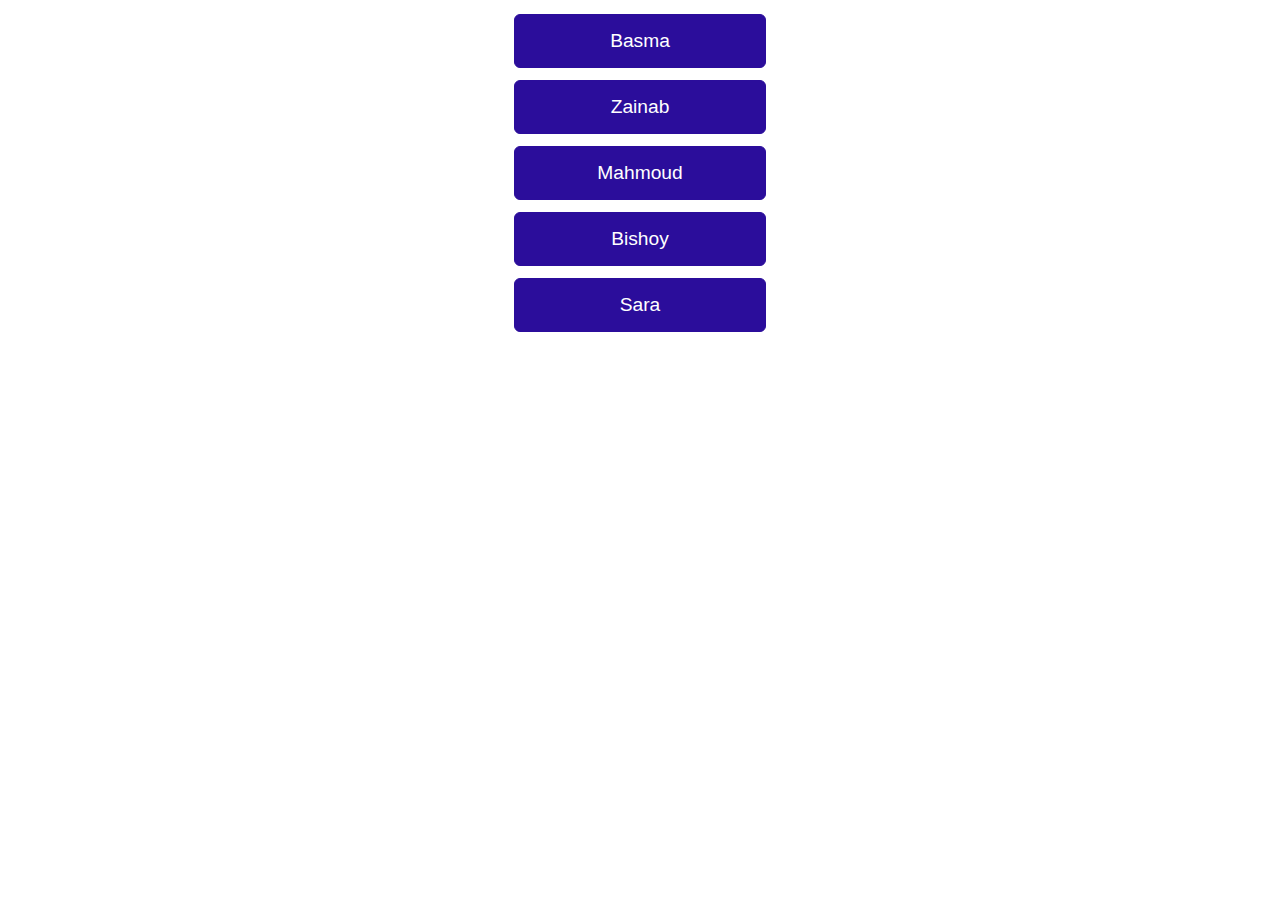
<file: index.html>
<!DOCTYPE html>
<html>
    <head>
        <title>Task</title>
        <link rel="stylesheet" href="styles.css">
        <script src="index.js"></script>
    </head>
    <body>
        <div class="div1" align="center">
           <a href="./basma.html"> <button class="button1">Basma</button></a>
            <br>
            <button class="button1"><a href ='zainab_abdullah.html'>Zainab</a></button>
            <br>
            <button class="button1" onclick="goTo();">Mahmoud</button>
            <br>
            <button class="button1">Bishoy</button>
            <br>
            <button class="button1" onclick="link()">Sara</button>
        </div>
    </body>
</html>
</file>
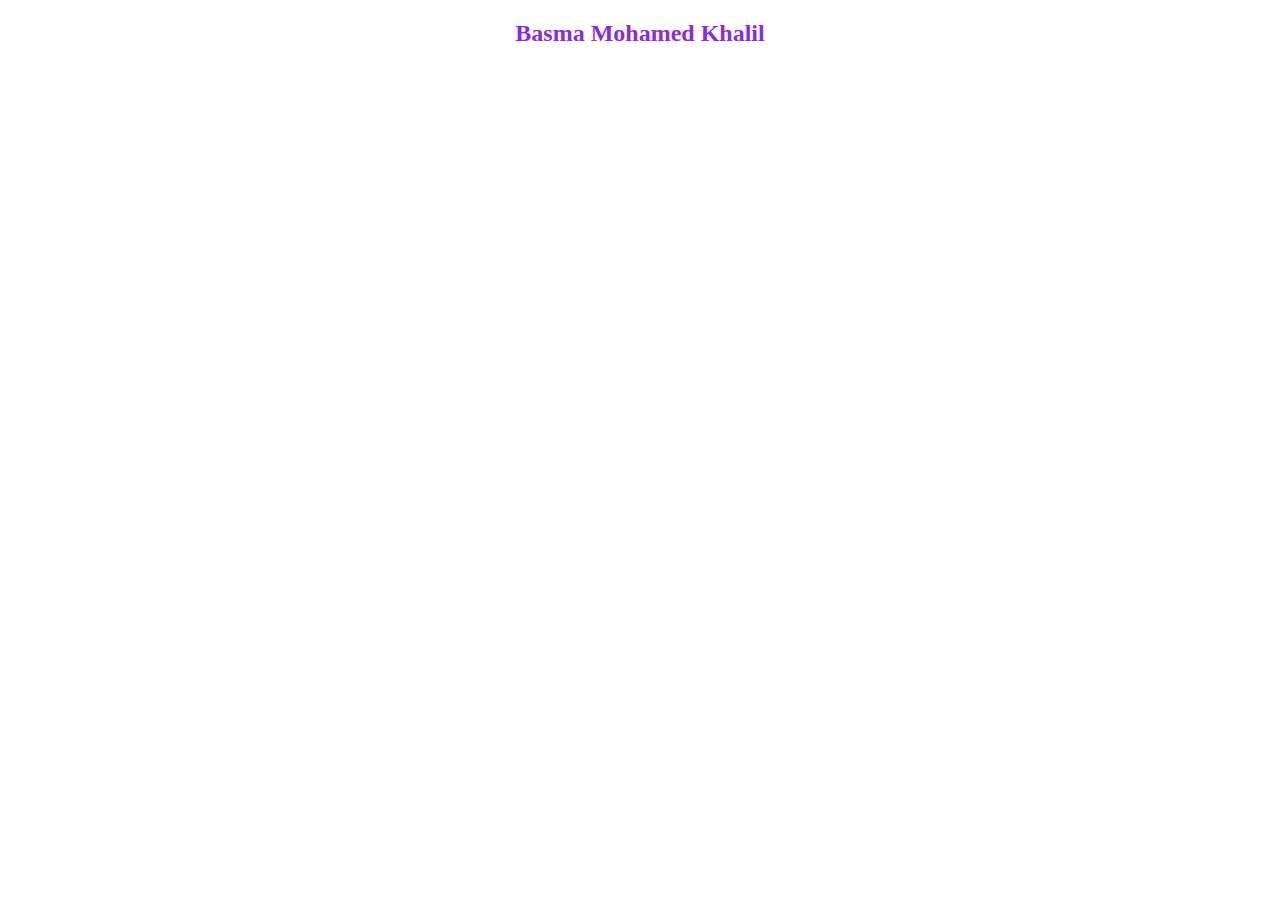
<file: basma.html>
<!DOCTYPE html>
<html lang="en">
<head>
    <title>Document</title>
    <style>
        #name{
            text-align: center;
            color: blueviolet;
        }
    </style>
</head>
<body>
    <h2 id="name">Basma Mohamed Khalil</h2>
</body>
</html>
</file>
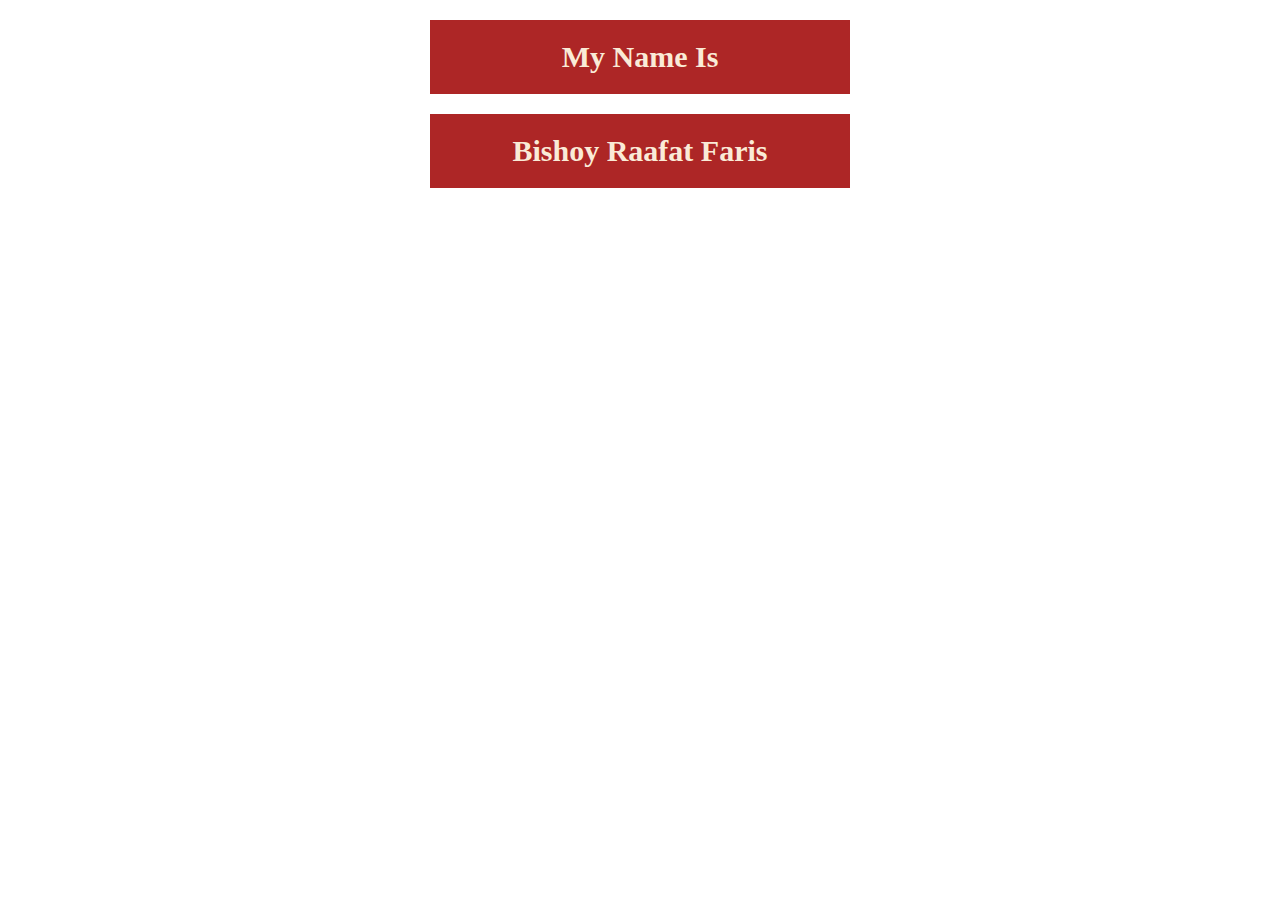
<file: bishoy.html>
<!DOCTYPE html>
<html lang="en">
<head>
    <meta charset="UTF-8">
    <title></title>
    <style>
        h1,h3{
            background-color: rgb(173, 38, 38);
            color: antiquewhite;
            width: 30%;
            margin: 20px auto;
            padding: 20px;
            text-align: center;
            font-size: 30px;
        }
    </style>
</head>
<body>

    <h1>My Name Is </h1>
    <h3>Bishoy Raafat Faris </h3>

    
</body>
</html>
</file>
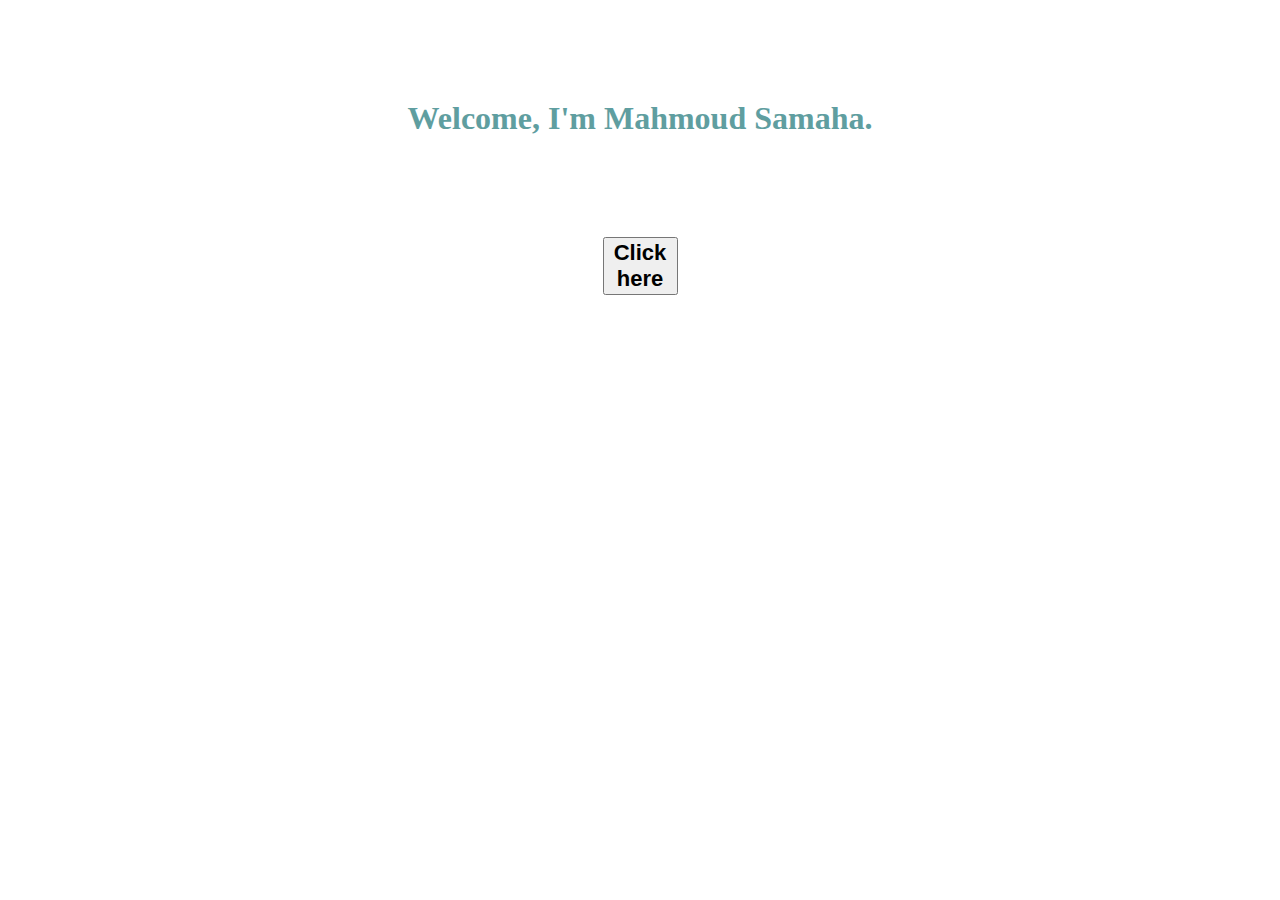
<file: mahmoud-samaha.html>
<!DOCTYPE html>
<html lang="en">
<head>
    <meta charset="UTF-8">
    <meta name="viewport" content="width=device-width, initial-scale=1.0">
    <title>Mahmoud Samaha</title>
</head>
<body style="text-align: center;">
    <div class="head" style="margin: 100px auto; color: cadetblue;">
        <h1>Welcome, I'm Mahmoud Samaha.</h1>
    </div>
    <div class="btn" style="margin: 30px auto; width: 75px; height: 40px;">
        <button class="shwbtn" onclick="shwdet();" style="font-size: 22px; font-weight: 600;">Click here</button>
    </div>
    <div class="details" style="margin: 20px auto;">
        <h3 class="det"></h3>
    </div>

    <script>
        var btndet = document.querySelector('.det');

        function shwdet() {
            btndet.innerHTML = 'This is part of <i><b>git task</b></i> - thank you'
        }
    </script>
</body>
</html>
</file>
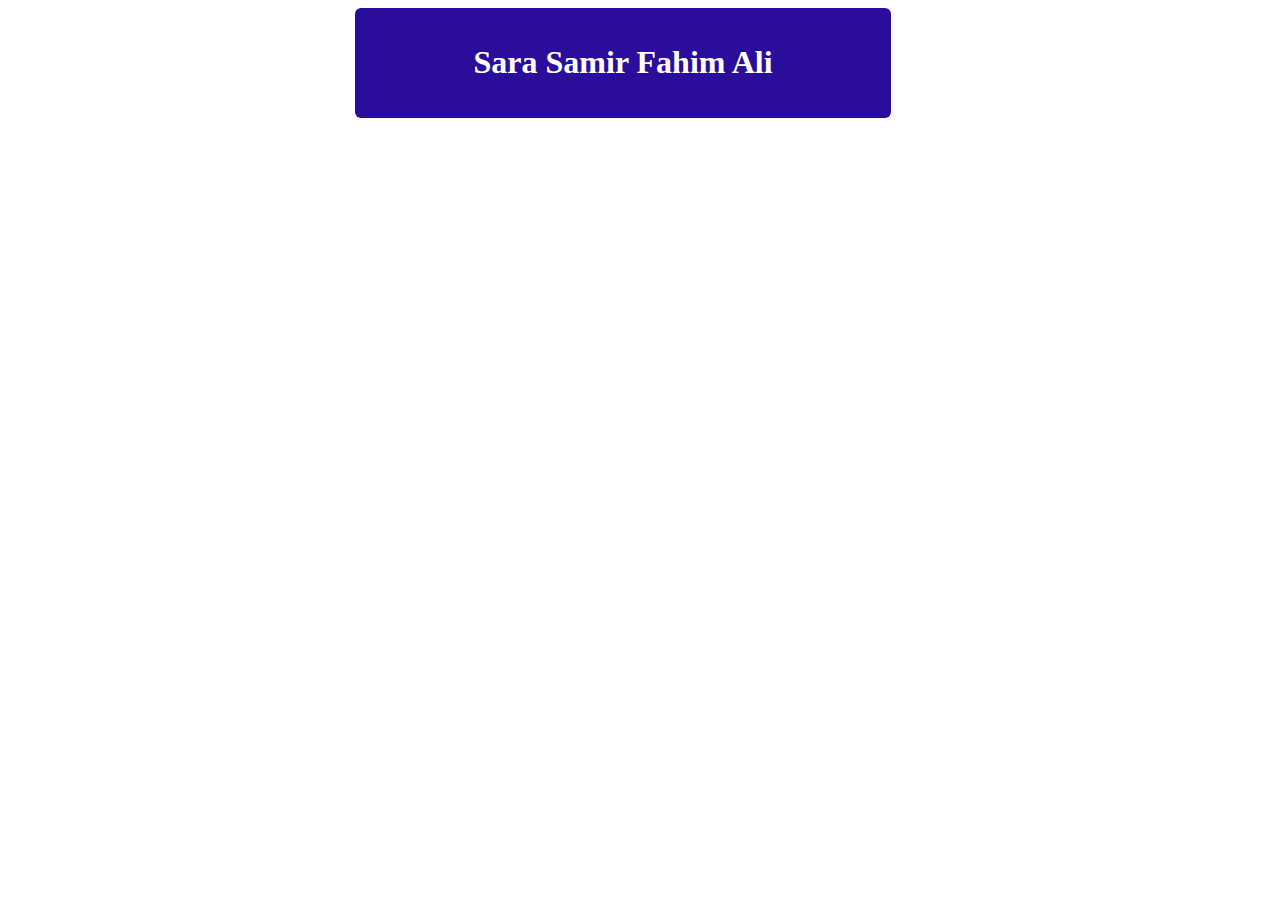
<file: page1.html>
<!DOCTYPE html>
<html>
    <head>
        <title>Task</title>
        <link rel="stylesheet" href="styles.css">
        <script src="index.js"></script>
    </head>
    <body>
        <div class="divS">
            <h1>Sara Samir Fahim Ali</h1>
        </div>
    </body>
</html>
</file>
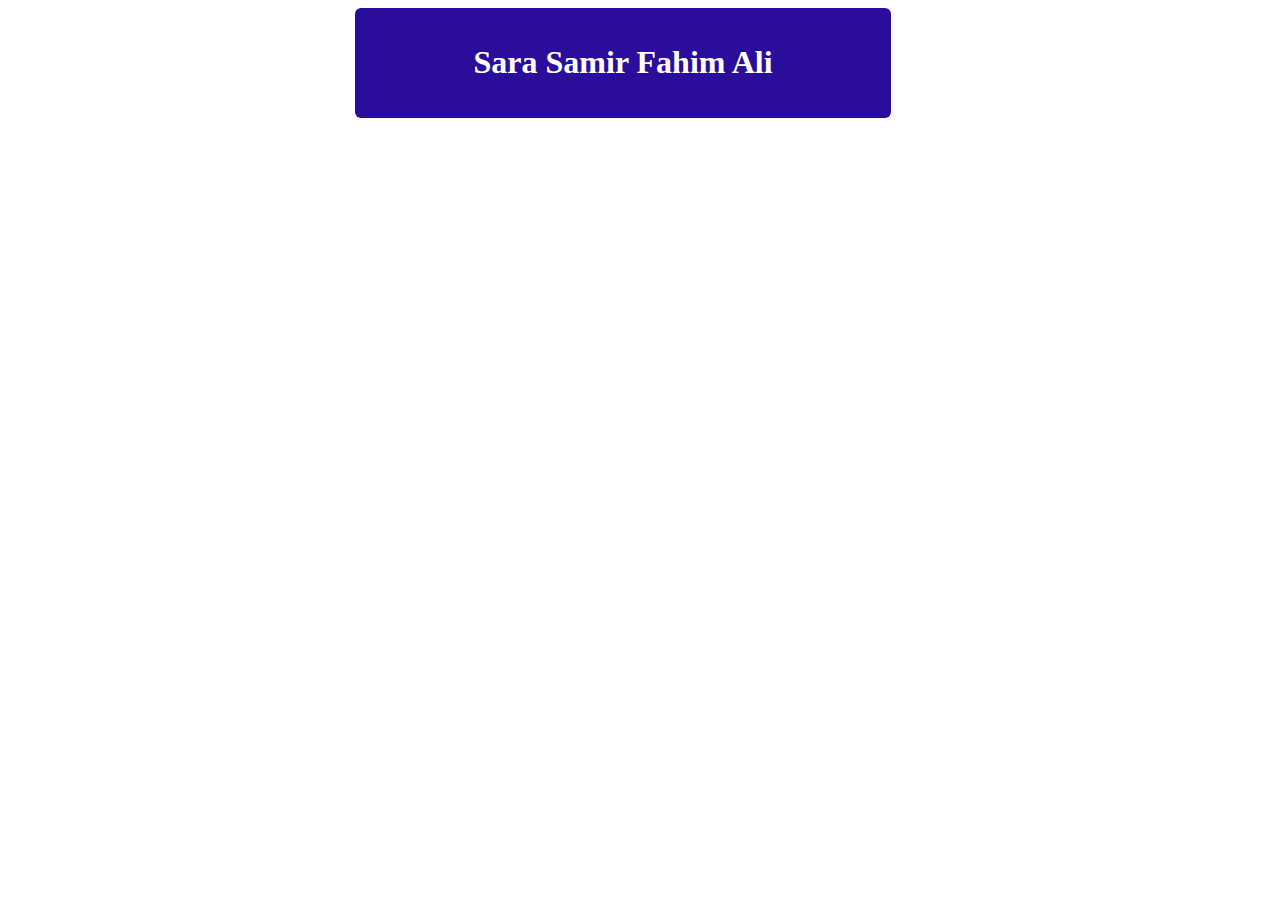
<file: Sara.html>
<!DOCTYPE html>
<html>
    <head>
        <title>Task</title>
        <link rel="stylesheet" href="styles.css">
        <script src="index.js"></script>
    </head>
    <body>
        <div class="divS">
            <h1>Sara Samir Fahim Ali</h1>
        </div>
    </body>
</html>
</file>
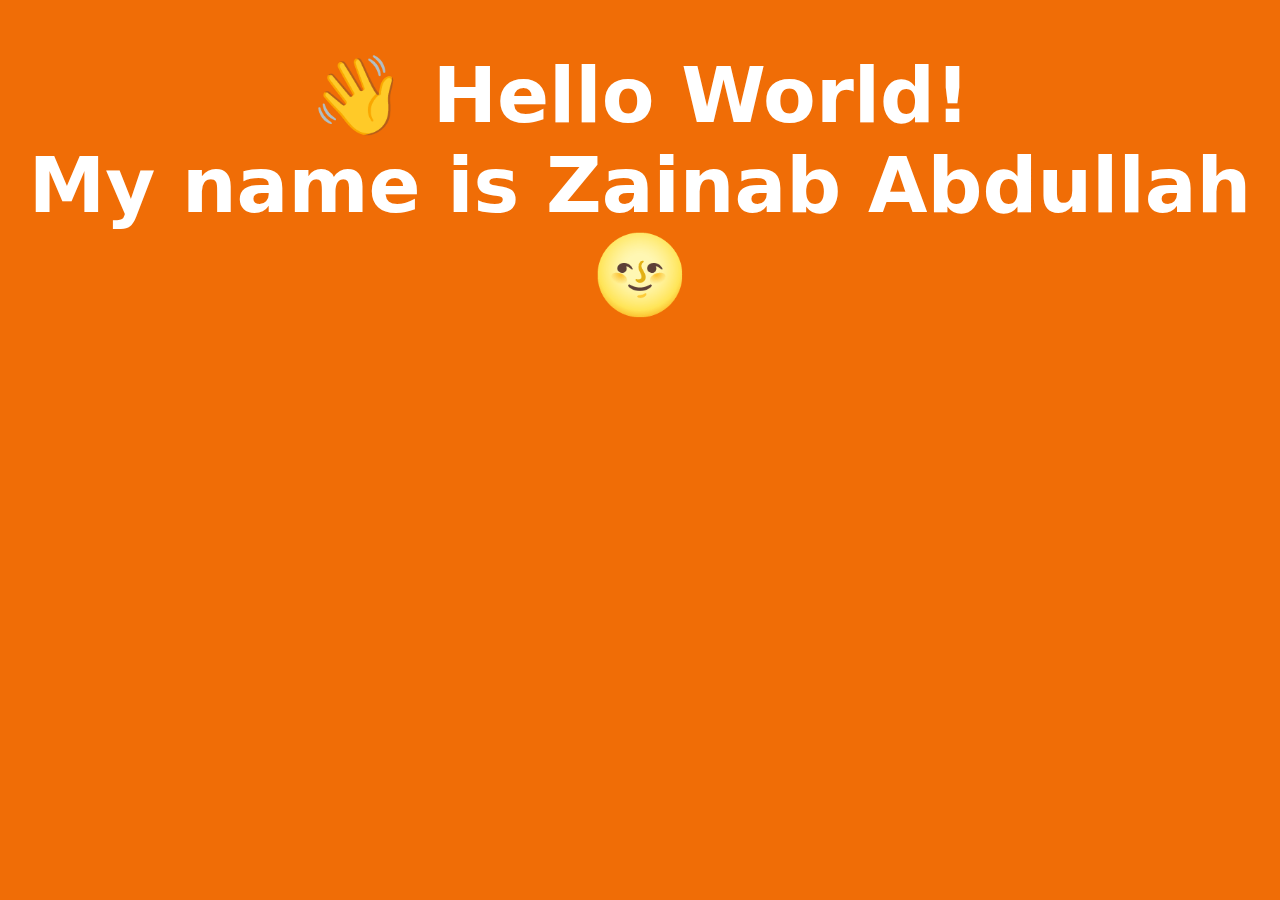
<file: zainab_abdullah.html>
<!DOCTYPE html>
<html>
<head>
  <title>Our Company</title>
  <style>
    body {
  font-family: system-ui;
  background: #f06d06;
  color: white;
  text-align: center;
}

  </style>
</head>

<body>
  <h1><span>&#128075;</span>
 Hello World!
 <br/>My name is Zainab Abdullah &#127773;	
</h1>
  <script>
    document.getElementsByTagName("h1")[0].style.fontSize = "6vw";
  </script>

</body>

</html>
</file>
<file: styles.css>
.button1 {
  color: white;
  display: inline-block;
  width: 20%;
  padding: 15px;
  border: 0.1em solid rgb(43, 13, 155);
  margin: 6px;
  border-radius: 6px;
  box-sizing: border-box;
  text-decoration: none;
  font-family: "Roboto", "Arial Narrow", sans-serif;
  font-weight: 300;
  font-size: larger;
  text-align: center;
  transition: all 0.2s;
  background-color: rgb(43, 13, 155);
}
.button1:hover {
  color: white;
  background-color: rgb(56, 19, 189);
}
a{
  text-decoration:none;
  color:#fff;
}
/* ------------------------- */
.divS {
  position: relative;
  height: 30%;
  width: 40%;
  background-color: rgb(43, 13, 155);
  color: white;
  border-radius: 6px;
  padding: 15px;
  margin: 6px;
  text-align: center;
  left: 27%;
}
</file>
